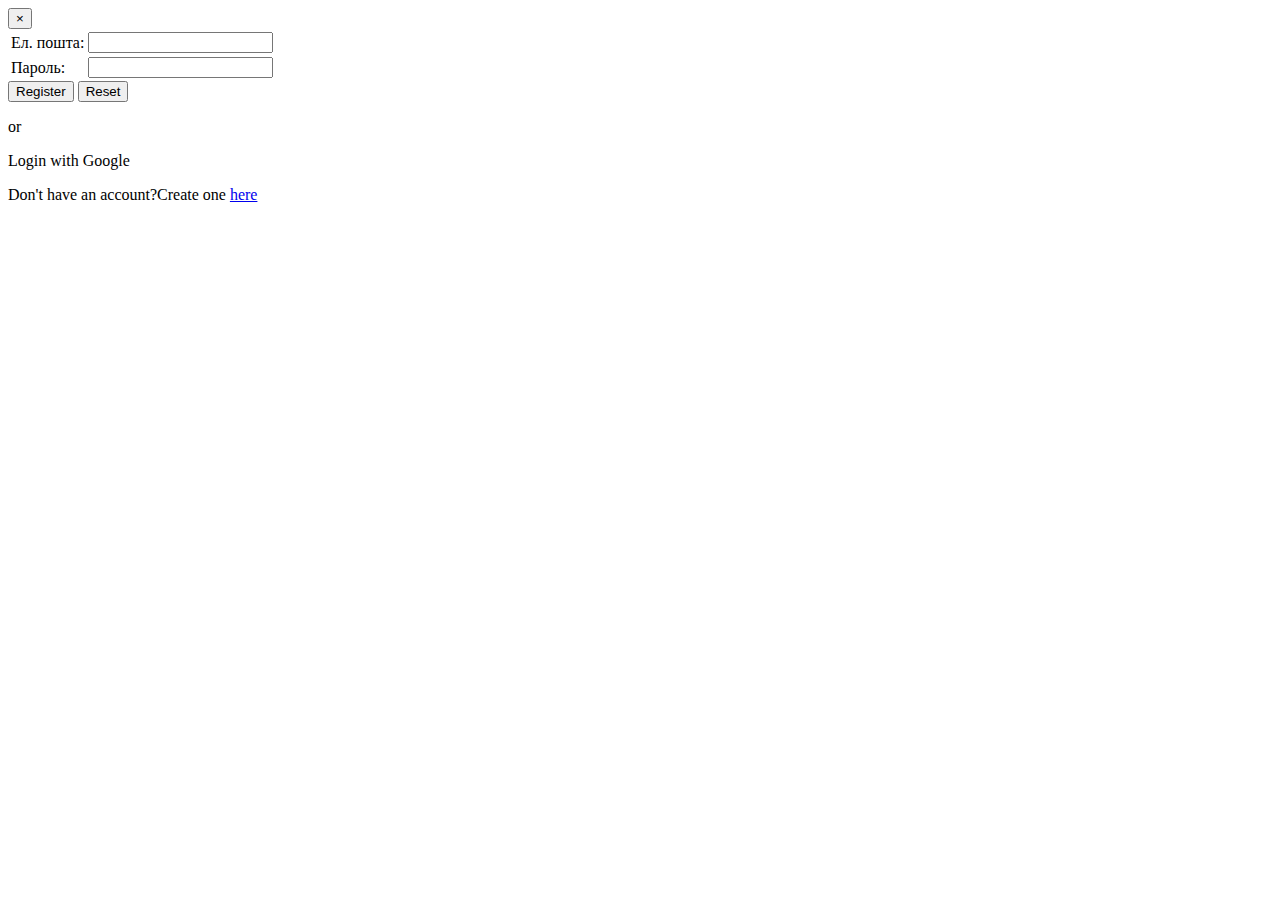
<file: bicycleworld/src/main/resources/templates/login-form.html>
<!DOCTYPE html>
<!--
To change this license header, choose License Headers in Project Properties.
To change this template file, choose Tools | Templates
and open the template in the editor.
-->
<div id="modal" xmlns="http://www.w3.org/1999/xhtml" xmlns:th="http://www.thymeleaf.org">
    <div id="loginFormContainer">
        <input type="button" id="close" value="&times;"><br>
        <form th:action="@{/login}" method="POST">
            <table>                
                <tr>
                    <td>
                        <label>Ел. пошта:</label>
                    </td>
                    <td>
                        <input type="text" name="username" id="username"/>
                    </td>
                </tr>
                <tr>
                    <td>
                        <label>Пароль:</label>
                    </td>
                    <td>
                        <input type="password" id="password" name="password"/>
                    </td>
                </tr>            
            </table>
            <input type="submit" value="Register"/>
            <input type="reset" value="Reset"/>
        </form>
        <p>or</p>
        <a th:href="@{/oauth2/authorization/google}">Login with Google</a>       
        <p>Don't have an account?Create one <a href="/register">here</a></p>
    </div>
</div>
</file>
